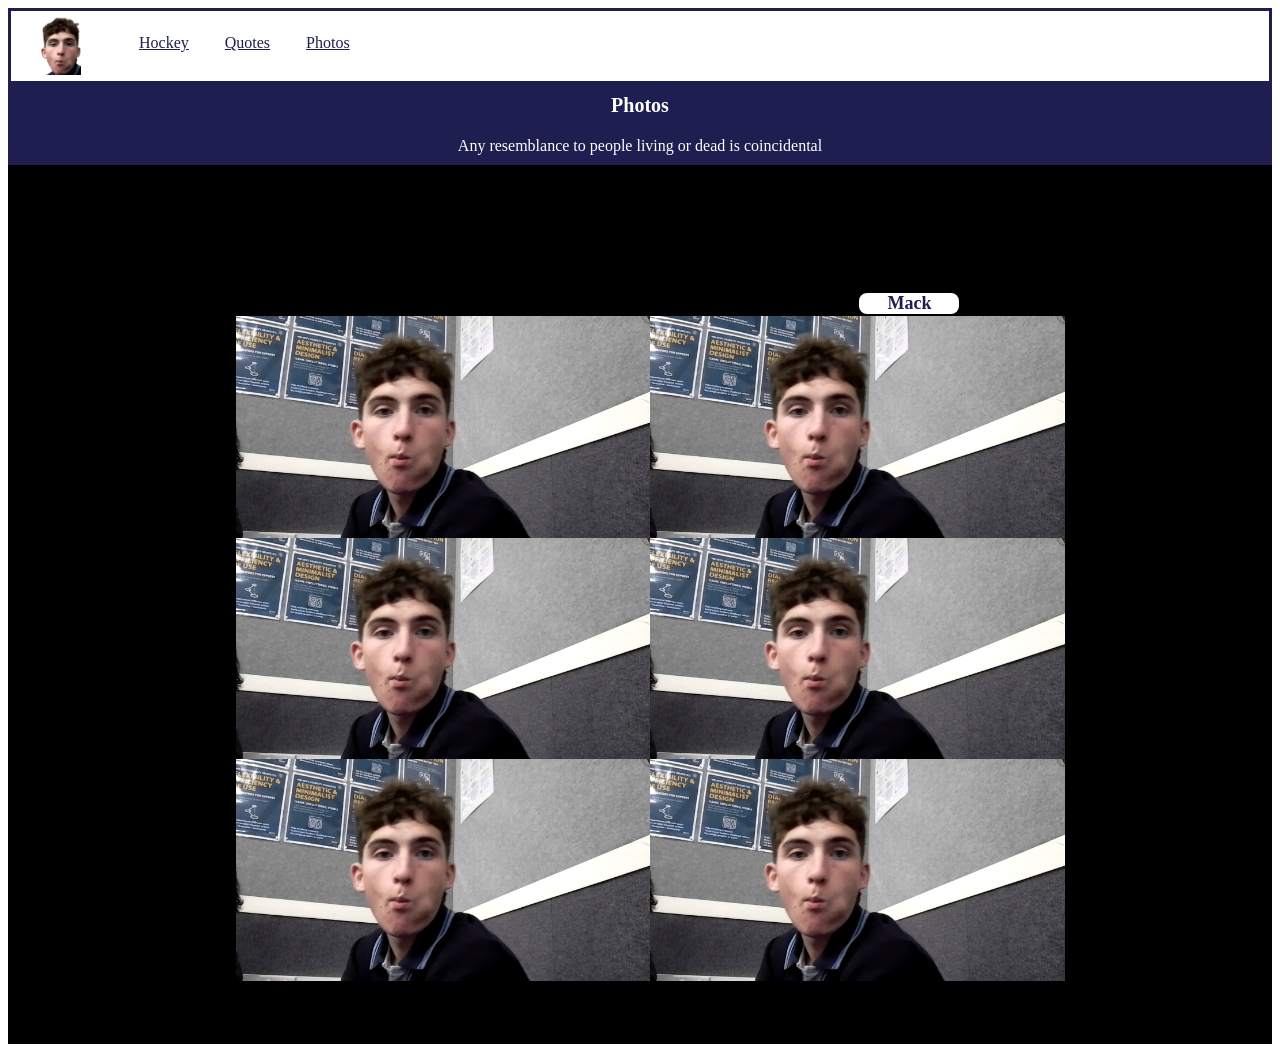
<file: photos.html>
<!DOCTYPE html>
<html>

    <head>
        <title>Photos</title>
        <link rel="stylesheet" href="./Styles/styles.css">
        <link rel="stylesheet" href="./Styles/photos.css">
        <meta name="viewport" content="width=device-width, initial-scale=1.0">
    </head>

    <body>
        <div class="navbar">
            <a href="./index.html">
                <img class="homelogo" src="./Images/IMG_20260804_134132_095__copy_-removebg-preview.png">
            </a>
            <a href="./hockey.html" class="navbutton">Hockey</a>
            <a href="./quotes.html" class="navbutton">Quotes</a>
            <a href="./photos.html" class="navbutton">Photos</a>
        </div>

        <div class="title text">
            Photos
        </div>
        
        <div class="quote text">
            Any resemblance to people living or dead is coincidental
        </div>

        <div class="photos-main">
            <div class="menu">
                Mack
            </div>

            <div class="images">
                <img class="im" src="./Images/IMG_20260804_134132_095.jpg">
                <img class="im" src="./Images/IMG_20260804_134132_095.jpg">
            </div>

            <div class="images">
                <img class="im" src="./Images/IMG_20260804_134132_095.jpg">
                <img class="im" src="./Images/IMG_20260804_134132_095.jpg">
            </div>

            <div class="images">
                <img class="im" src="./Images/IMG_20260804_134132_095.jpg">
                <img class="im" src="./Images/IMG_20260804_134132_095.jpg">
            </div>
        </div>
    </body>

</html>
</file>
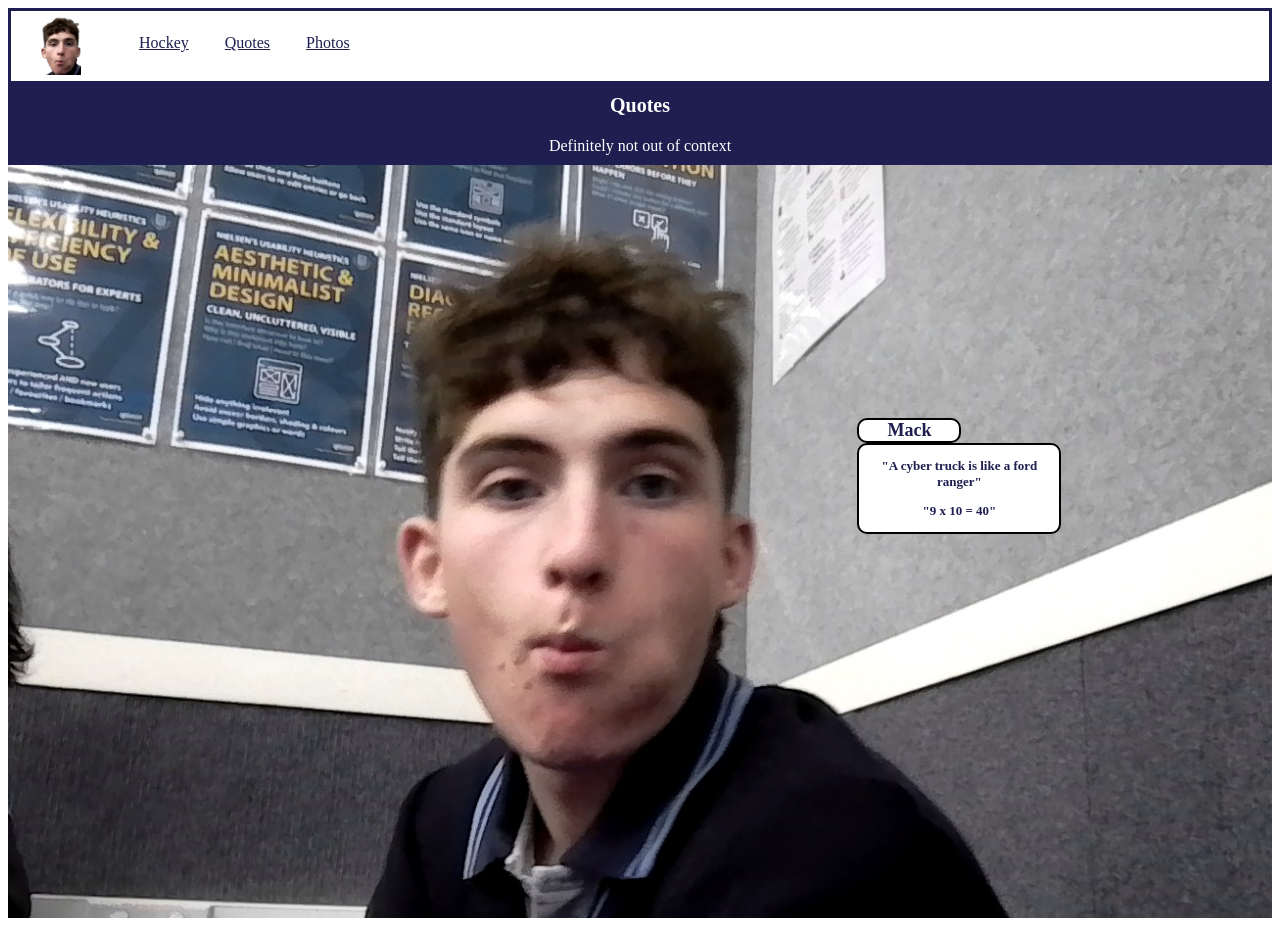
<file: quotes.html>
<!DOCTYPE html>
<html>

    <head>
        <title>Quotes</title>
        <link rel="stylesheet" href="./Styles/styles.css">
        <link rel="stylesheet" href="./Styles/quotes.css">
        <meta name="viewport" content="width=device-width, initial-scale=1.0">
    </head>

    <body>
        <div class="navbar">
            <a href="./index.html">
                <img class="homelogo" src="./Images/IMG_20260804_134132_095__copy_-removebg-preview.png">
            </a>
            <a href="./hockey.html" class="navbutton">Hockey</a>
            <a href="./quotes.html" class="navbutton">Quotes</a>
            <a href="./photos.html" class="navbutton">Photos</a>
        </div>

        <div class="title text">
            Quotes
        </div>
        
        <div class="quote text">
            Definitely not out of context
        </div>

        <div class="main">
            <div class="menu">
                Mack
            </div>
            <div class="menu menu-quotes">
                <p>"A cyber truck is like a ford ranger"</p>
                <p>"9 x 10 = 40"</p>
            </div>
        </div>
    </body>

</html>
</file>
<file: Styles/styles.css>
a{
    color: rgb(30, 30, 80);
}

.navbar{
    height: 60px;
    background-color: white;
    color: white;
    padding: 5px;
    padding-left: 30px;
    position: sticky;
    top: 0;
    display: flex;
    border-color: rgb(30, 30, 80);
    border-radius: 10px;
    border-style: solid;
    border-radius: 0;
}

.homelogo{
    width: 40px;
    margin-right: 40px;
}

.navbutton{
    margin: 18px;
}

.title{
    font-weight: bold;
    font-size: 20px;
}

.text{
    text-align: center;
    padding: 10px;
    background-color: rgb(30, 30, 80);
    color: white;
}

.main{
    background-image: url(../Images/IMG_20260804_134132_095.jpg);
    height: 500px;
    background-size: cover;
    padding-top: 20%;
    align-items: center;
    text-align: center;
    padding-left: 18%;
}

@media (max-width: 767px){
    .main{
        background-image: url(../Images/IMG_20260804_134132_095-Phone.jpg);
    }
}

.menu{
    font-weight: bold;
    font-size: large;
    background-color: white;
    margin-left: 60%;
    width: 100px;
    border-radius: 10px;
    color: rgb(30, 30, 80);
    border-width: 2px;
    border-style: solid;
    border-color: black;
}
</file>
<file: Styles/photos.css>
.photos-main{
    background-color: black;
    background-size: cover;
    padding-top: 10%;
    padding-bottom: 5%;
    align-items: center;
    text-align: center;
    padding-left: 18%;
}

.images{
    display: flex;
    height: auto;
}

.im{
    width: 40%;
}
</file>
<file: Styles/quotes.css>
.menu-quotes{
    font-size: small;
    width: 200px;
}

@media (max-width: 767px){
    .menu-quotes{
        width: 100px;
    }
}
</file>
